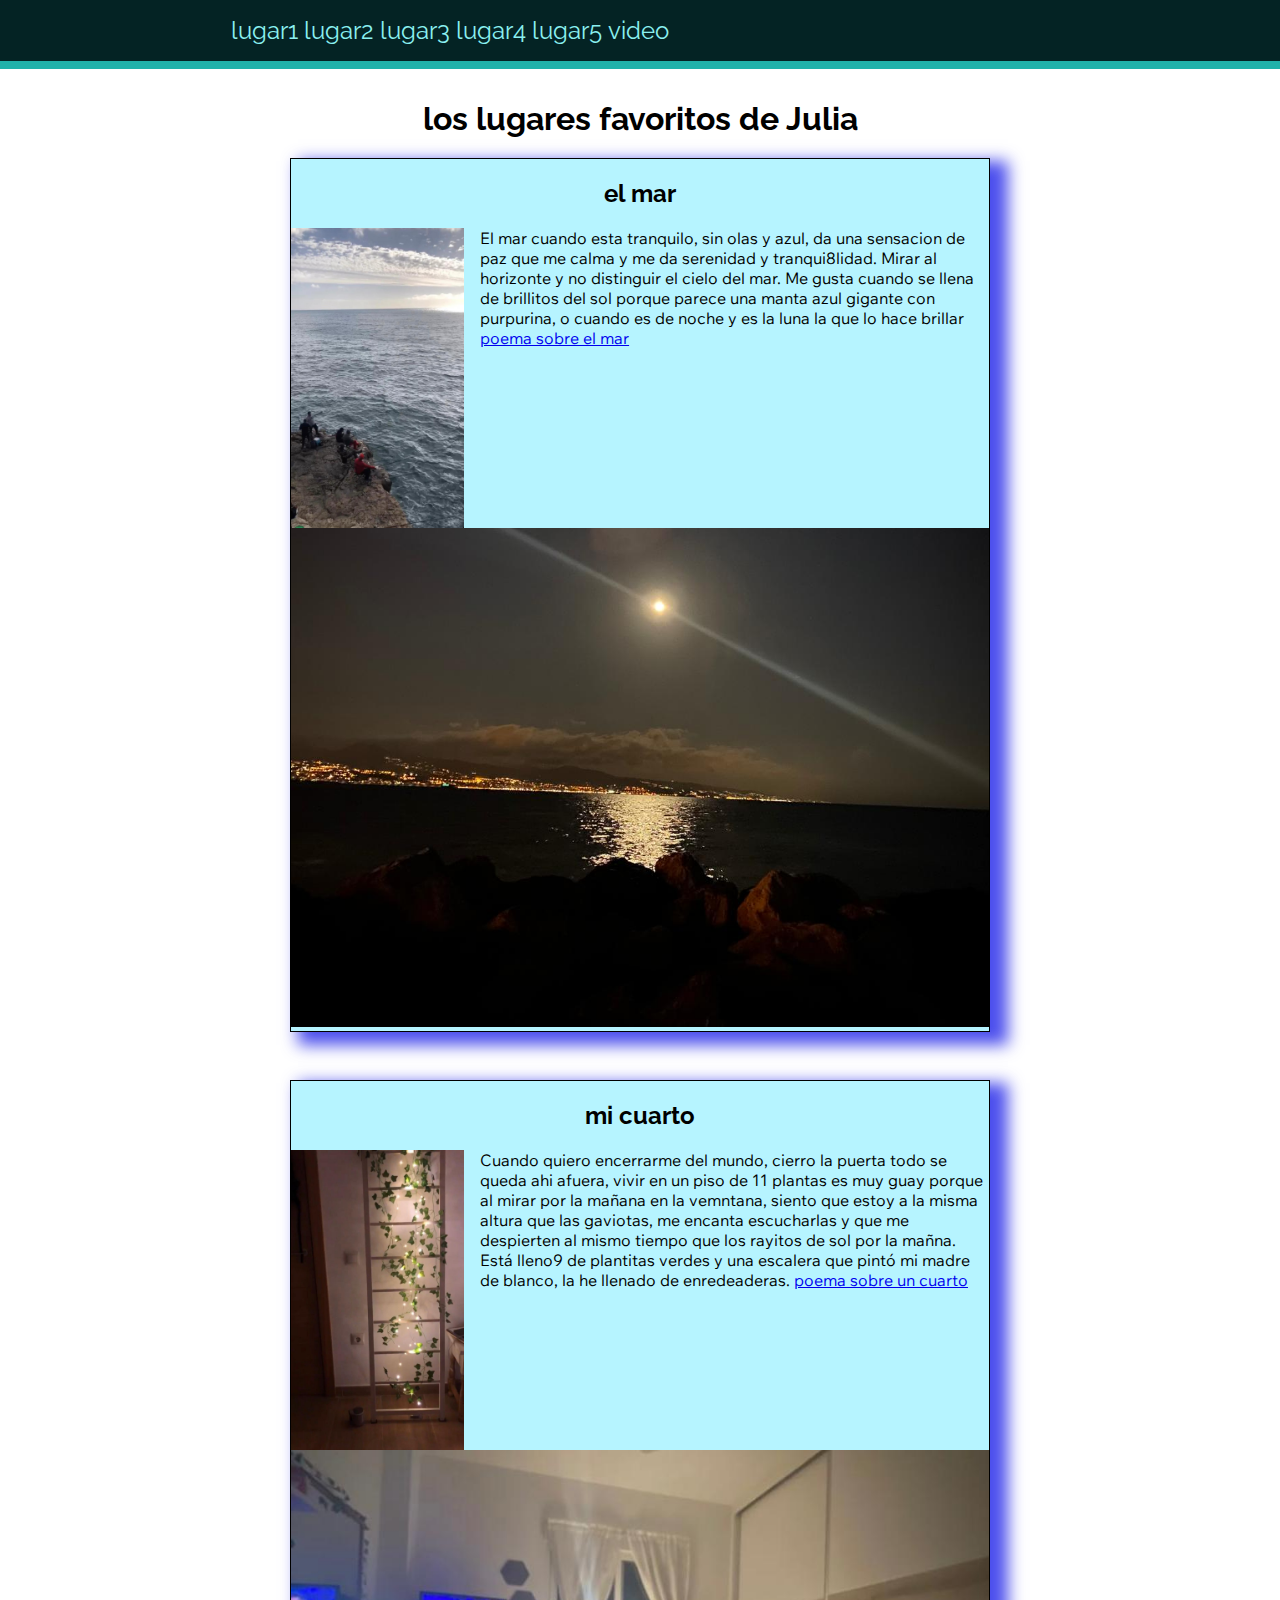
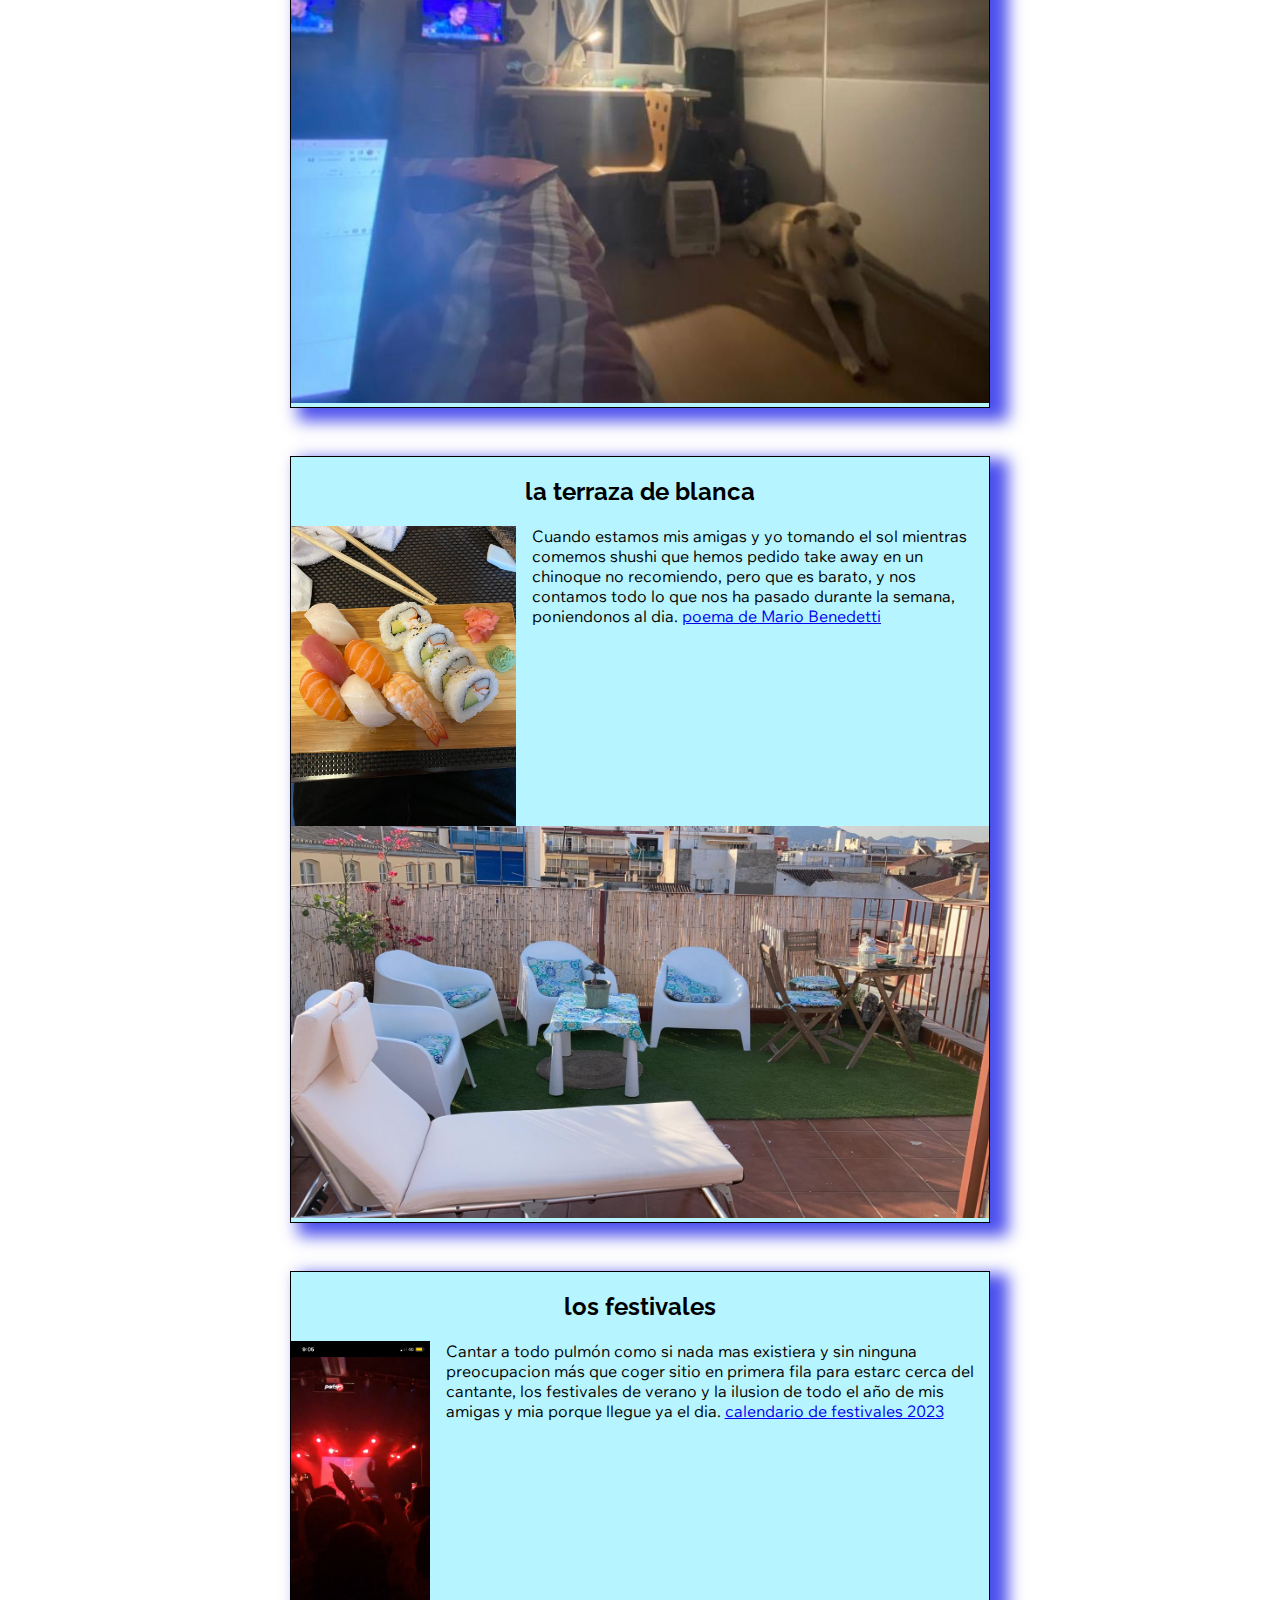
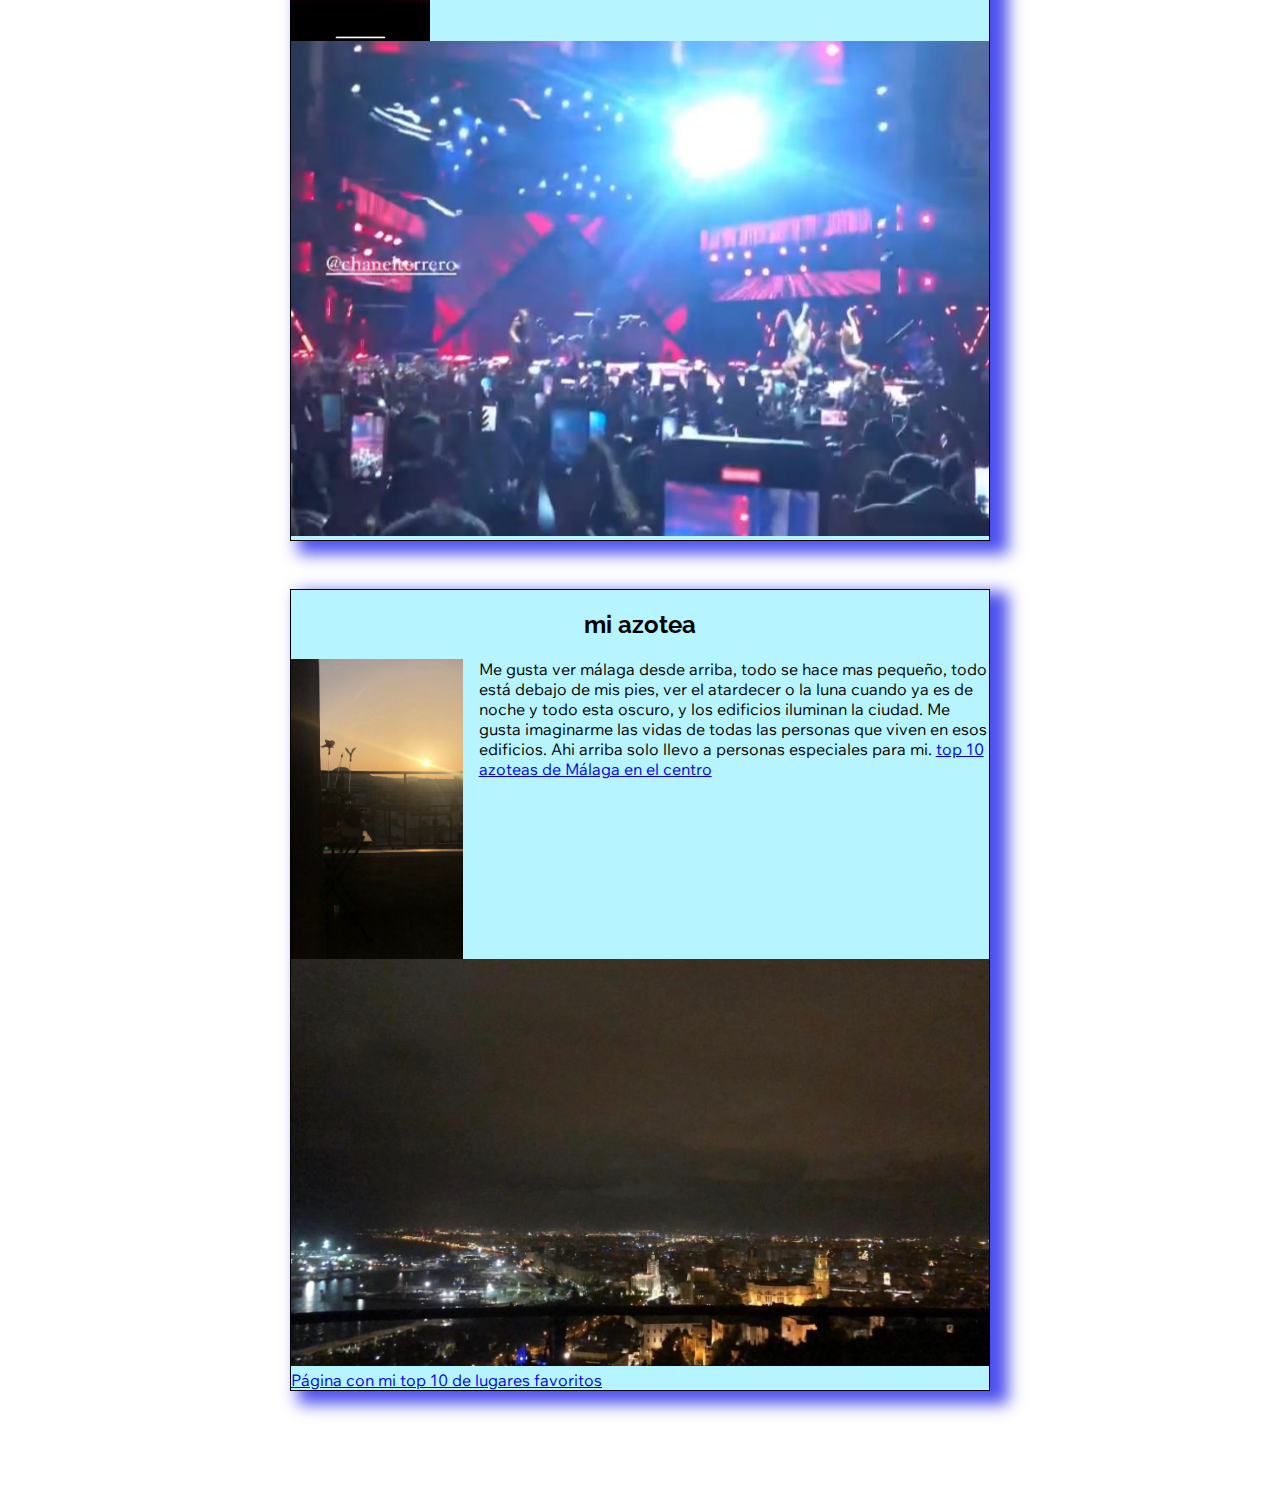
<file: index.html>
<!DOCTYPE html>
<html lang="en">
<head>
    <meta charset="UTF-8">
    <meta http-equiv="X-UA-Compatible" content="IE=edge">
    <meta name="viewport" content="width=device-width, initial-scale=1.0">
    <link rel="stylesheet" href="styles/estilos.css">
    <link rel="stylesheet" href="https://cdnjs.cloudflare.com/ajax/libs/font-awesome/6.4.0/css/all.min.css" integrity="sha512-iecdLmaskl7CVkqkXNQ/ZH/XLlvWZOJyj7Yy7tcenmpD1ypASozpmT/E0iPtmFIB46ZmdtAc9eNBvH0H/ZpiBw==" crossorigin="anonymous" referrerpolicy="no-referrer" />
    <link rel="preconnect" href="https://fonts.googleapis.com">
<link rel="preconnect" href="https://fonts.gstatic.com" crossorigin>
<link href="https://fonts.googleapis.com/css2?family=Raleway:wght@100&display=swap" rel="stylesheet">
<link rel="preconnect" href="https://fonts.googleapis.com">
<link rel="preconnect" href="https://fonts.gstatic.com" crossorigin>
<link href="https://fonts.googleapis.com/css2?family=Raleway:wght@100&display=swap" rel="stylesheet">
<link rel="preconnect" href="https://fonts.googleapis.com">
<link rel="preconnect" href="https://fonts.gstatic.com" crossorigin>
<link href="https://fonts.googleapis.com/css2?family=Wix+Madefor+Text&display=swap" rel="stylesheet">   
    <title>mis lugares 5 favoritos</title>
    
</head>
<body>
    <header> <nav id="menu"><ol>   
        <li>
            <a href="#mar">lugar1</a>
        </li>
        <li>
            <a href="#micuarto">lugar2</a>
        </li>
        <li>
            <a href="#la terraza de blanca">lugar3</a>
        </li>
        <li>
            <a href="#los festivales">lugar4</a>
        </li>
        <li>
            <a href="#mi azotea">lugar5</a>

        </li>
        <li><a href="video.html">video</a></li>
    </ol></nav>

    <nav>
        <ul><li>
            <a href="https://www.google.com/intl/es/gmail/about/">
            <i class="fa-regular fa-envelope fa-bounce" style="color: #ffffff;"></i></a></li>
        <li>
            <a href="https://twitter.com/?lang=es">
            <i class="fa-brands fa-twitter fa-bounce"></i></a></li>
        <li>
            <a href="https://www.tiktok.com/es/">
            <i class="fa-brands fa-tiktok fa-bounce" style="color: #947fad;"></i></a></li>
        <li>
            <a href="https://www.instagram.com/">
            <i class="fa-brands fa-instagram fa-bounce" style="color: #dc6f9e;"></i></a></li></ul>
    </nav>
</header>
    

    <main>
        <h1>los lugares favoritos de Julia</h1>

        <article>
            <h2 id="mar">el mar</h2>
            <p> <img src="assets/mar vertical buena.jfif" alt="El mar de Lisboa" class="vertical"> 
                El mar cuando esta tranquilo, sin olas y azul, da una sensacion de paz que me calma y me da serenidad y tranqui8lidad. Mirar al horizonte y no distinguir el cielo del mar. Me gusta cuando se llena de brillitos del sol porque parece una manta azul gigante con purpurina, o cuando es de noche y es la luna la que lo hace brillar <a href="https://www.poetasandaluces.com/poema/1871/" target="_blank">poema sobre el mar</a> </p>
            <img src="assets/mar horiz.jfif" alt="mar por la noche">
        </article>
       
        <article>
        <h2 id="micuarto">mi cuarto  </h2>
        <p> <img src="assets/mi cuarto vertical.jfif" alt="la escalera de mi cuarto" class="vertical"> 
            Cuando quiero encerrarme del mundo, cierro la puerta todo se queda ahi afuera, vivir en un piso de 11 plantas es muy guay porque al mirar por la mañana en la vemntana, siento que estoy a la misma altura que las gaviotas, me encanta escucharlas y que me despierten al mismo tiempo que los rayitos de sol por la mañna. Está lleno9 de plantitas verdes y una escalera que pintó mi madre de blanco, la he llenado de enredeaderas. <a href="https://poematrix.com/autores/alundra/poemas/mi-cuarto" target="_blank">poema sobre un cuarto</a></p> <img src="assets/mi cuarto horizontalllll.jfif" alt="mi cuarto con un perro">
        </article>
        <article>
        <h2 id="la terraza de blanca">la terraza de blanca</h2>
        <p> <img src="assets/terraza blanca vertical sisii.jfif" alt="sushi take away" class="vertical"> 
            Cuando estamos mis amigas y yo tomando el sol mientras comemos shushi que hemos pedido take away en un chinoque no recomiendo, pero que es barato, y nos contamos todo lo que nos ha pasado durante la semana, poniendonos al dia. <a href="https://poemasamoryamistad.com/poemas-de-amistad/poemas-de-amistad-de-mario-benedetti" target="_blank">poema de Mario Benedetti</a></p> <img src="assets/azotea horizontal.jfif" alt="la terraza de Blanqui">
        </article>
    
        <article>
        <h2 id="los festivales">los festivales</h2>
        <p> <img src="assets/festival vertical.jfif" alt="festival de madrid" class="vertical"> 
            Cantar a todo pulmón como si nada mas existiera y sin ninguna preocupacion más que coger sitio en primera fila para estarc cerca del cantante, los festivales de verano y la ilusion de todo el año de mis amigas y mia porque llegue ya el dia. <a href="https://fanmusicfest.com/calendario-festivales" target="_blank">calendario de festivales 2023</a></p> <img src="assets/festival hor.jfif" alt="más festivales xulos">
        </article>
        <article>
        <h2 id="mi azotea">mi azotea</h2>
        <p> <img src="assets/azotea vertical buena sisi.jfif" alt="mi azotea " class="vertical"> 
            Me gusta ver málaga desde arriba, todo se hace mas pequeño, todo está debajo de mis pies, ver el atardecer o la luna cuando ya es de noche y todo esta oscuro, y los edificios iluminan la ciudad. Me gusta imaginarme las vidas de todas las personas que viven en esos edificios. Ahi arriba solo llevo a personas especiales para mi. <a href="https://www.malagatop.com/es/miradores/terrazas-malaga-centro/" target="_blank">top 10 azoteas de Málaga en el centro</a></p> <img src="assets/mi azotea la mejor.jfif" alt="">
        <a href="topten.html"target="_blank">Página con mi top 10 de lugares favoritos</a>
        </article>
    </main>
</body>
</html>
</file>
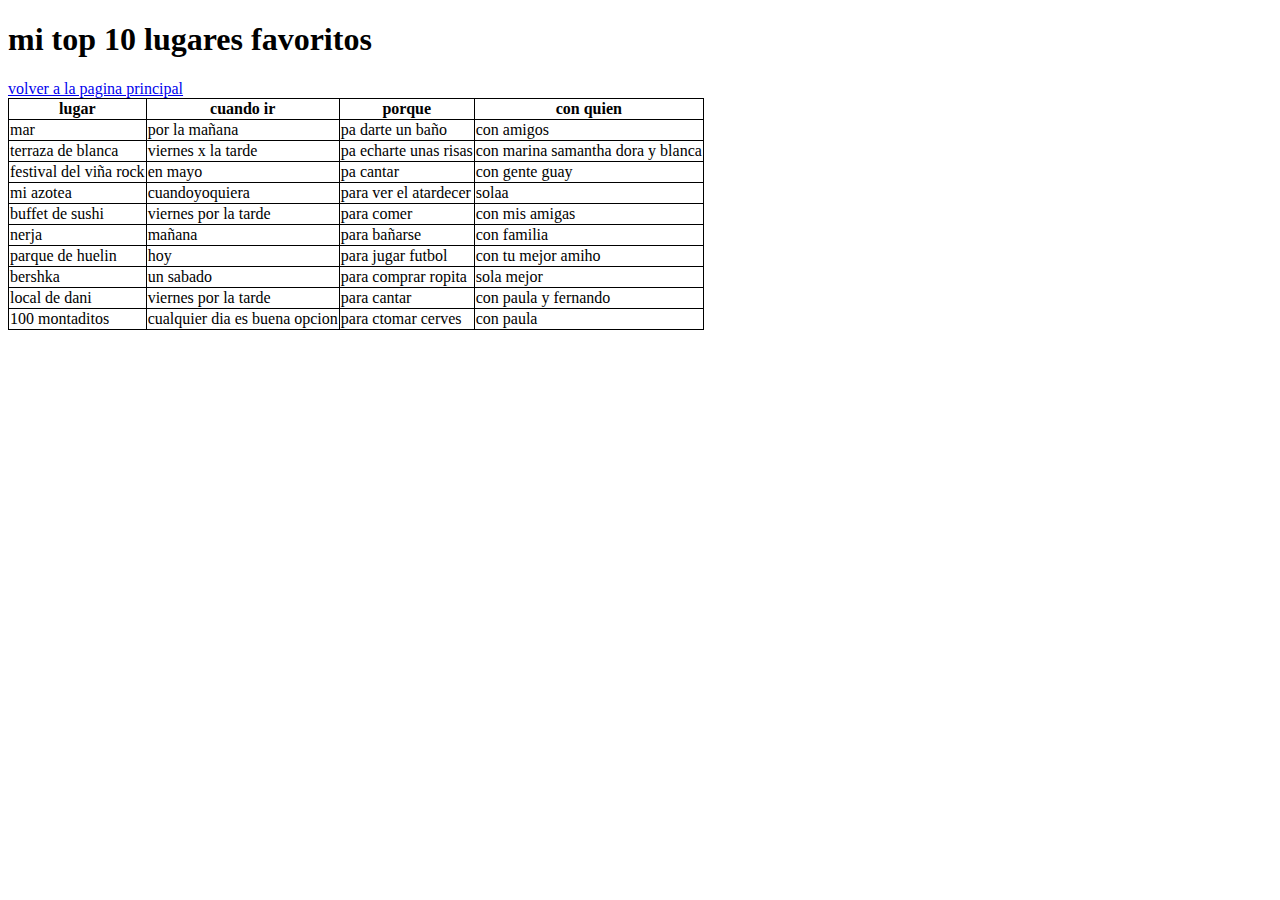
<file: topten.html>
<!DOCTYPE html>
<html lang="en">
<head>
    <meta charset="UTF-8">
    <meta http-equiv="X-UA-Compatible" content="IE=edge">
    <meta name="viewport" content="width=device-width, initial-scale=1.0">
    <title>Document</title>
</head>
<body>
    <h1>mi top 10 lugares favoritos</h1>
    <a href="index.html">volver a la pagina principal</a>
    </body>
    </html>
    <!DOCTYPE html>
    <html lang="en">
    <head>
        <meta charset="UTF-8">
        <meta http-equiv="X-UA-Compatible" content="IE=edge">
        <meta name="viewport" content="width=device-width, initial-scale=">
        <title>Horario</title>
        <style>
            table, td, th{
                border: 1px solid black;
                border-collapse: collapse;
            }
        </style>
    </head>
    <body>
       <table>
        <tr>
            <th>lugar</th>
            <th>cuando ir</th>
            <th>porque</th>
            <th>con quien</th>
            
            
            
        </tr>
        <tr>
            <td>mar</td>
            <td>por la mañana</td>
            <td>pa darte un baño</td>
            <td>con amigos</td>
            
            
        </tr>
        <tr>
            <td>terraza de blanca</td>
            <td>viernes x la tarde</td>
            <td>pa echarte unas risas</td>
            <td>con marina samantha dora y blanca</td>
            
            
        </tr>
        <tr>
            <td>festival del viña rock</td>
            <td>en mayo</td>
            <td>pa cantar</td>
            <td>con gente guay</td>
            
           
            
        </tr>
        <tr>
            <td>mi azotea</td>
            <td>cuandoyoquiera</td>
            <td>para ver el atardecer</td>
            <td>solaa</td>
            
            
            
            
        </tr>
        <tr>
            <td>buffet de sushi</td>
            <td>viernes por la tarde</td>
            <td>para comer</td>
            <td>con mis amigas</td>
            
            
            
       
        </tr>
        <tr>
            <td>nerja</td>
            <td>mañana</td>
            <td>para bañarse</td>
            <td>con familia</td>
            
        </tr>
        <tr>
            <td>parque de huelin</td>
            <td>hoy</td>
            <td>para jugar futbol</td>
            <td>con tu mejor amiho</td>
            
            
            
       
        </tr>
        <tr>
            <td>bershka</td>
            <td>un sabado</td>
            <td>para comprar ropita</td>
            <td>sola mejor</td>
            
            
            
       
        </tr>
        <tr>
            <td>local de dani</td>
            <td>viernes por la tarde</td>
            <td>para cantar</td>
            <td>con paula y fernando</td>
            
            
            
       
        </tr>
        <tr>
            <td>100 montaditos</td>
            <td>cualquier dia es buena opcion</td>
            <td>para ctomar cerves</td>
            <td>con paula</td>
            
            
            
       
        </tr>
       
       </table>
    </body>
    </html>
</file>
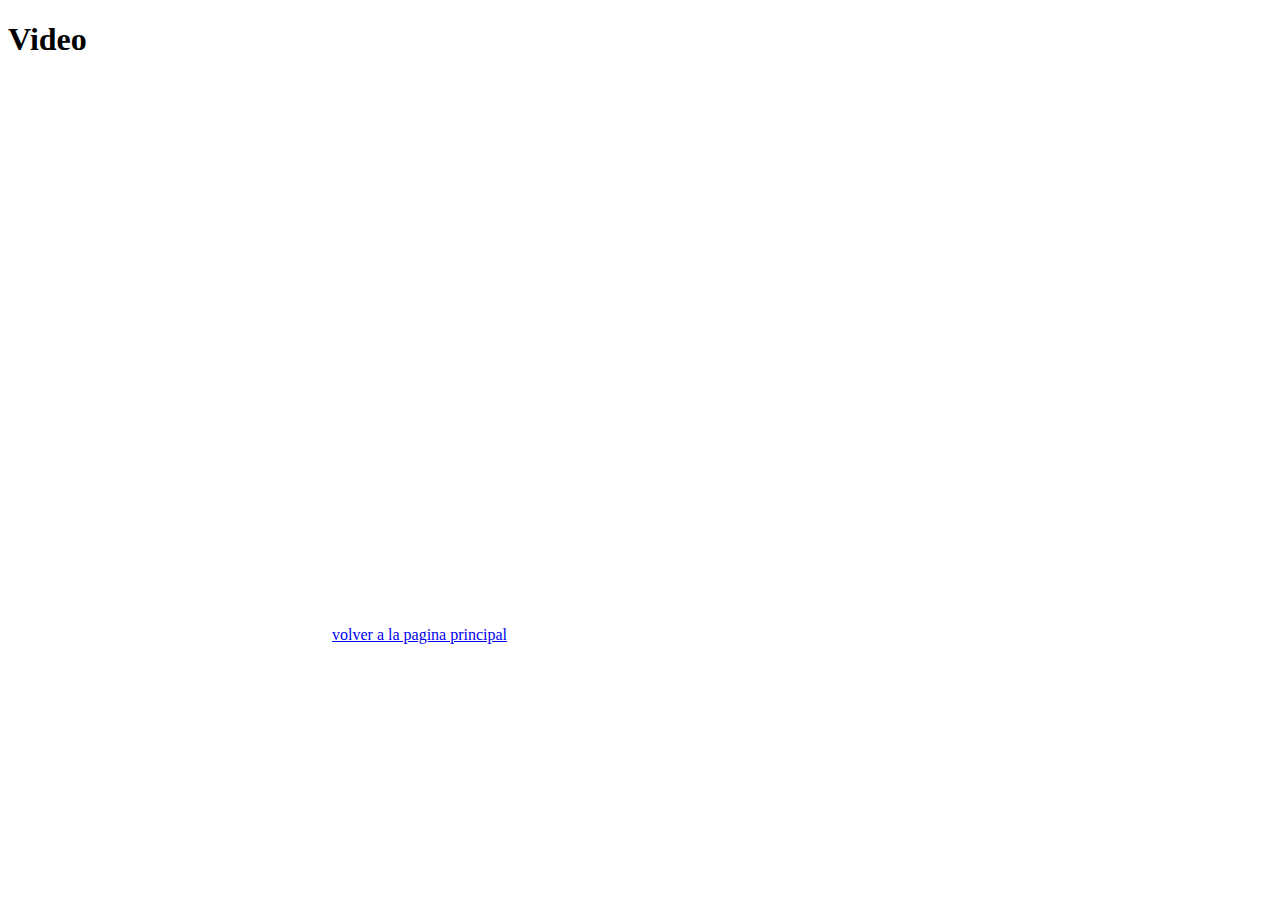
<file: video.html>
<!DOCTYPE html>
<html lang="en">
<head>
    <meta charset="UTF-8">
    <meta http-equiv="X-UA-Compatible" content="IE=edge">
    <meta name="viewport" content="width=device-width, initial-scale=1.0">
    <title>Document</title>
</head>
<body>
    <h1>Video</h1>
    <iframe width="320" height="560" src="https://www.youtube.com/embed/TGXeesTCk7I" title="mi vida juliaaaa" frameborder="0" allow="accelerometer; autoplay; clipboard-write; encrypted-media; gyroscope; picture-in-picture; web-share" allowfullscreen></iframe> 
    <a href="index.html">volver a la pagina principal</a>
</body>
</html>
</file>
<file: styles/estilos.css>
main{
        font-family: 'Wix Madefor Text', sans-serif;
        max-width: 700px;
        margin: 100px auto;
        
 }

 img{
    max-width: 100%;
 }

.vertical{ 
    height: 300px;
    float: left;
    margin-right: 1em;
}

article{
    border: 1px solid black;
    background-color:rgb(182, 244, 255);
    margin-bottom: 3em;
    -webkit-box-shadow: 13px 8px 15px 5px rgba(9,12,230,0.72); 
box-shadow: 13px 8px 15px 5px rgba(9,12,230,0.72);
}
 h1, h2{
    text-align: center;
    font-family: 'Raleway', sans-serif;
    
 }

#menu{
    font-family: 'Raleway', sans-serif;
 }
header{
    background-color: rgb(4, 35, 36);
    color: rgb(120, 210, 238);
    padding: 1rem 0px;
    display: flex;
    justify-content: space-around;
    align-items: center;
    font-size: 1.5em;
    position: fixed;
    top: 0px;
    width: 100%;
    border-bottom: 8px solid lightseagreen;

}

header a{
    color: rgb(139, 240, 240);
    text-decoration: none;
}
body{
    margin: 0px;
}
ol, ul{
    margin: 0px;
}
li{
    display: inline;
}
</file>
